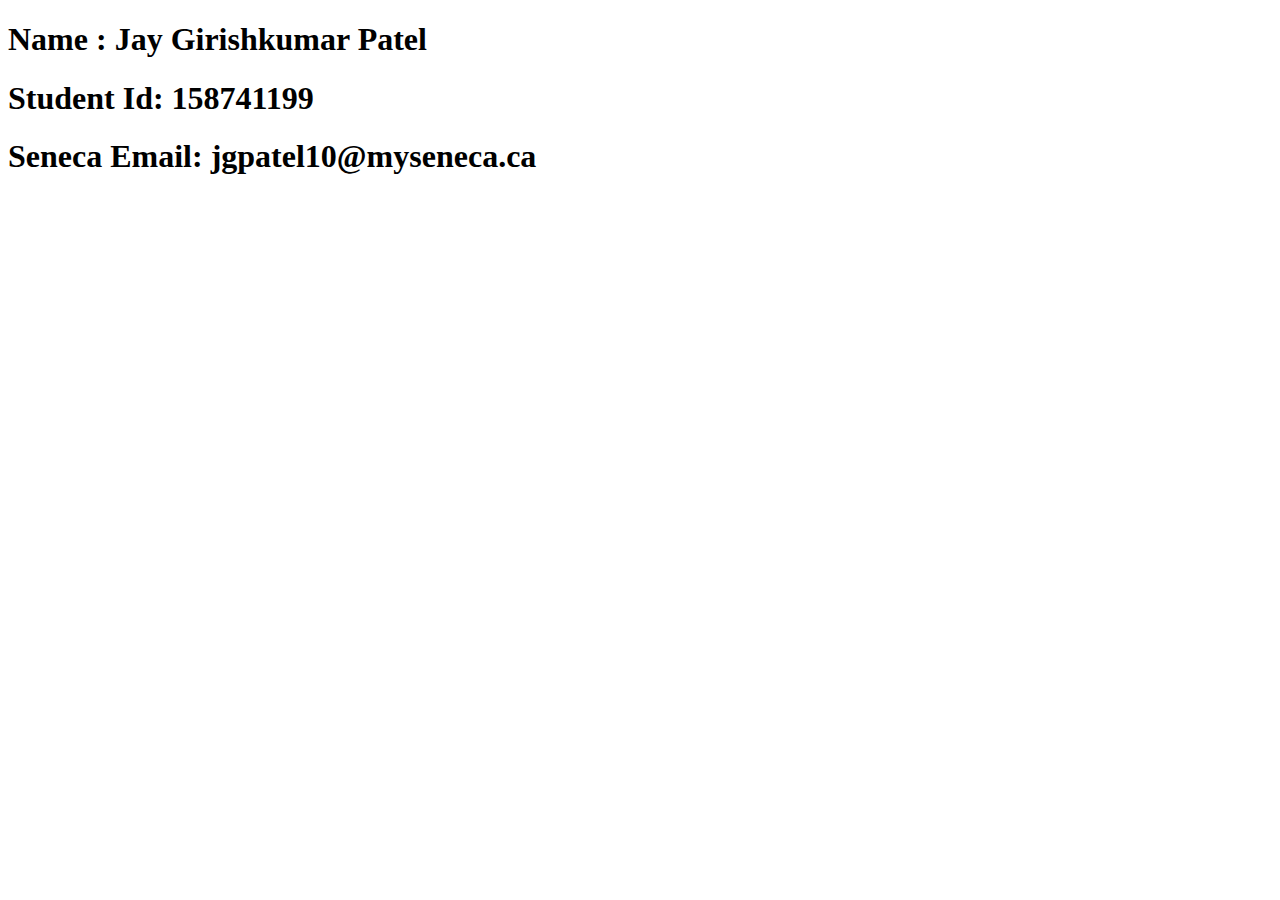
<file: about.html>
<!DOCTYPE html>
<html lang="en">
<head>
    <meta charset="UTF-8">
    <meta http-equiv="X-UA-Compatible" content="IE=edge">
    <meta name="viewport" content="width=device-width, initial-scale=1.0">
    <title>About Us</title>
</head>
<body>
    
        <h1>Name : Jay Girishkumar Patel</h1>
        <h1>Student Id: 158741199</h1>
        <h1>Seneca Email: jgpatel10@myseneca.ca</h1>
       
</body>
</html>
</file>
